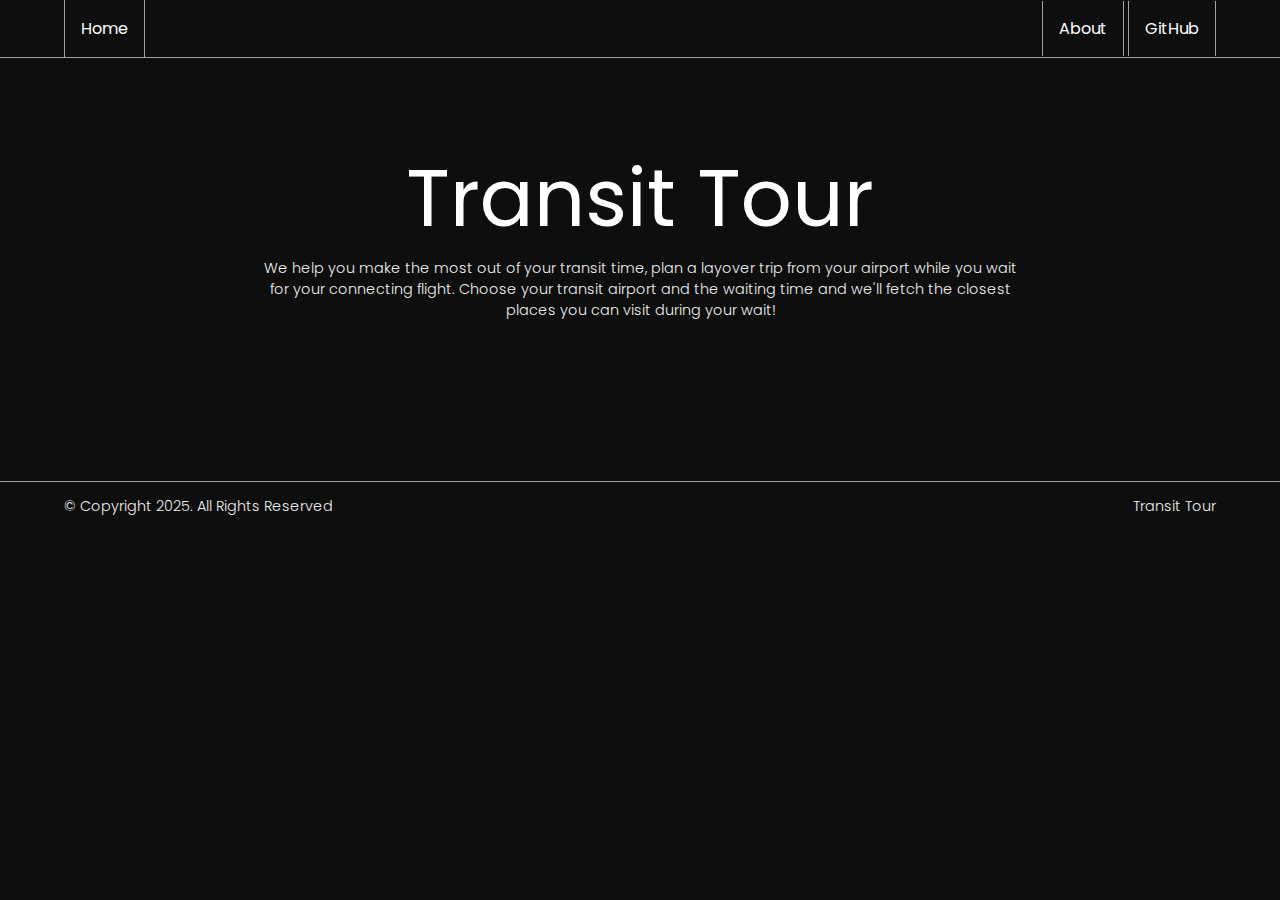
<file: app/templates/about.html>
<!DOCTYPE html>
<html>
<head>
  <title>Transit Tour</title>

  <link rel="stylesheet" href="../static/styles/general.css">
  <link rel="stylesheet" href="../static/styles/home-page.css">
</head>
<body>
  <header>
    <a href="/">Home</a>
    <div class="links">
      <a href="/about">About</a>
      <a href="https://github.com/safwanishere/TransitTour" target="_blank">GitHub</a>
    </div>
  </header>

  <h1>Transit Tour</h1>
  <h4>We help you make the most out of your transit time, plan a layover trip from your airport while you wait for your connecting flight. Choose your transit airport and the waiting time and we'll fetch the closest places you can visit during your wait!</h4>

  <footer>
    <p>© Copyright 2025. All Rights Reserved</p>
    <p>Transit Tour</p>
  </footer>

</body>
</html>
</file>
<file: app/static/styles/general.css>
@import url('https://fonts.googleapis.com/css2?family=Poppins:ital,wght@0,100;0,200;0,300;0,400;0,500;0,600;0,700;0,800;0,900;1,100;1,200;1,300;1,400;1,500;1,600;1,700;1,800;1,900&display=swap');

body {
  font-family: "Poppins", sans-serif;
  background-color: #0e0e0e;
  color: white;
  margin: 0;
  overflow-x: hidden;
}

::selection{
  background-color: grey;
}

h1{
  text-align: center;
  font-size: 5rem;
  font-weight: 400;
  margin: 5rem 0 0 0;
}

h2{
    font-weight: 300;
}
 
h4{
  text-align: center;
  display: block;
  margin: 0 auto;
  font-size: 0.9rem;
  font-weight: 300;
  width: 60vw;
  color: #eeeeee;
}

p{
  font-size: 0.9rem;
  font-weight: 300;
  color: #eeeeee;
}

button{
  padding: 0.7rem 2rem;
  font-family: "Poppins", sans-serif;
  font-size: 1rem;
  border: solid 2px white;
  background-color: #0e0e0e;
  color: #eeeeee;
}

button:hover{
  background-color: #eeeeee;
  color: #0e0e0e;
  cursor: pointer;
}

header a{
  font-family: "Poppins", sans-serif;
  font-size: 1rem;
  color: white;
  text-decoration: none;
  padding: 1rem 1rem;
  border-left: solid 1px #a0a0a0;
  border-right: solid 1px #a0a0a0;
}

header a:hover{
  background-color: white;
  color: #0e0e0e;
}

header{
  min-width: 100% - 10vw;
  display: flex;
  align-items: center;
  justify-content: space-between;
  padding: 0 5vw;
  border-bottom: solid 1px #a0a0a0;
  background-color: #0e0e0e;

  position: sticky;
  top: 0;
  z-index: 9999;
}

.divider{
    height: 1px;
    width: 75vw;
    display: block;
    margin: 2rem auto;
    background-color: #a0a0a0;
    border-radius: 20px;
}

footer{
    width: 100% - 10vw;
    display: flex;
    margin: 10rem 0 0 0;
    align-items: center;
    justify-content: space-between;
    padding: 0 5vw;
    border-top: solid 1px #a0a0a0;
}
</file>
<file: app/static/styles/home-page.css>
@import url('https://fonts.googleapis.com/css2?family=Poppins:ital,wght@0,100;0,200;0,300;0,400;0,500;0,600;0,700;0,800;0,900;1,100;1,200;1,300;1,400;1,500;1,600;1,700;1,800;1,900&display=swap');

.container{
  display: flex;
  width: 60vw;
  margin: 4rem auto;
  align-items: center;
  justify-content: space-between;
}

#airport{
  background-color: #0e0e0e;
  border: solid 2px #a0a0a0;
  color: #eeeeee;
  padding: 0 1rem;
  height: 54px;
  font-size: 1rem;
}

input[type="number"] {
  -webkit-appearance: textfield;
     -moz-appearance: textfield;
          appearance: textfield;
}
input[type=number]::-webkit-inner-spin-button, 
input[type=number]::-webkit-outer-spin-button { 
  -webkit-appearance: none;
}

input{
  background-color: #0e0e0e;
  border: solid 2px #a0a0a0;
  color: #eeeeee;
  padding: 0 2rem;
  height: 50px;
  font-size: 1rem;
  width: 70px;
}

#airport:focus, input:focus{
  outline: none;
}
</file>
